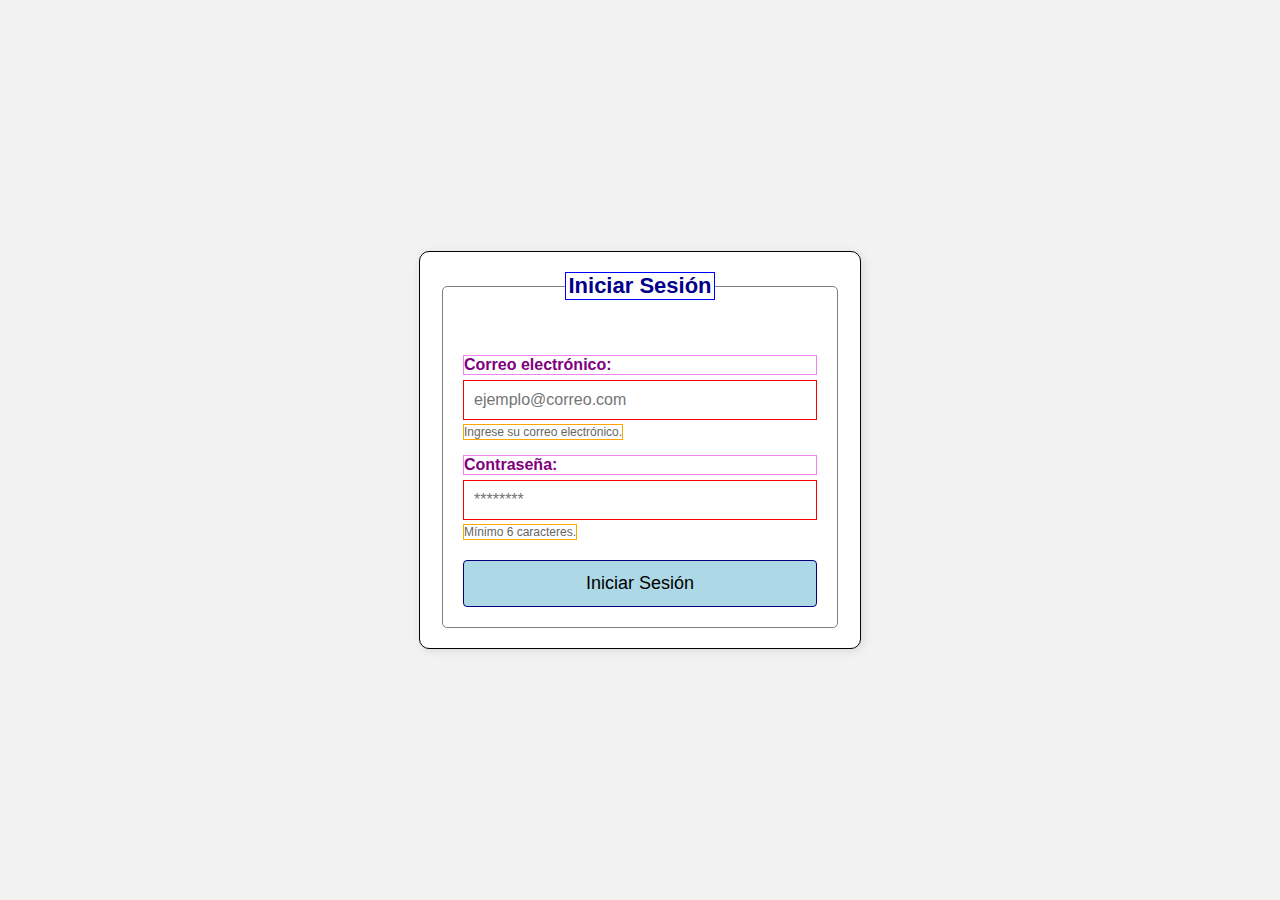
<file: index.html>
<!DOCTYPE html>
<html lang="es">
<head>
  <meta charset="UTF-8">
  <meta name="viewport" content="width=device-width, initial-scale=1.0">
  <title>Formulario de Inicio de Sesión</title>
  <link rel="stylesheet" href="estilos.css">
</head>
<body>
  <div class="fondo-borroso" id="fondo-borroso"></div>

  <div class="contenedor-formulario" id="contenido">
    <form id="formulario-login" action="#" method="post">
      <fieldset>
        <legend class="titulo">Iniciar Sesión</legend>

        <label for="correo" class="etiqueta">Correo electrónico:</label>
        <input type="email" id="correo" name="correo" class="campo-texto" placeholder="ejemplo@correo.com" required>
        <small>Ingrese su correo electrónico.</small>

        <label for="contrasena" class="etiqueta">Contraseña:</label>
        <input type="password" id="contrasena" name="contrasena" class="campo-texto" placeholder="********" required minlength="6">
        <small>Mínimo 6 caracteres.</small>

        <button type="submit" class="boton-enviar">Iniciar Sesión</button>
      </fieldset>
    </form>
  </div>

  <!-- Modal -->
  <div class="modal" id="modal">
    <div class="modal-contenido">
      <p id="modal-mensaje"></p>
      <button class="boton-cerrar" onclick="cerrarModal()">Cerrar</button>
    </div>
  </div>

  <script src="index.js"></script>
</body>
</html>
</file>
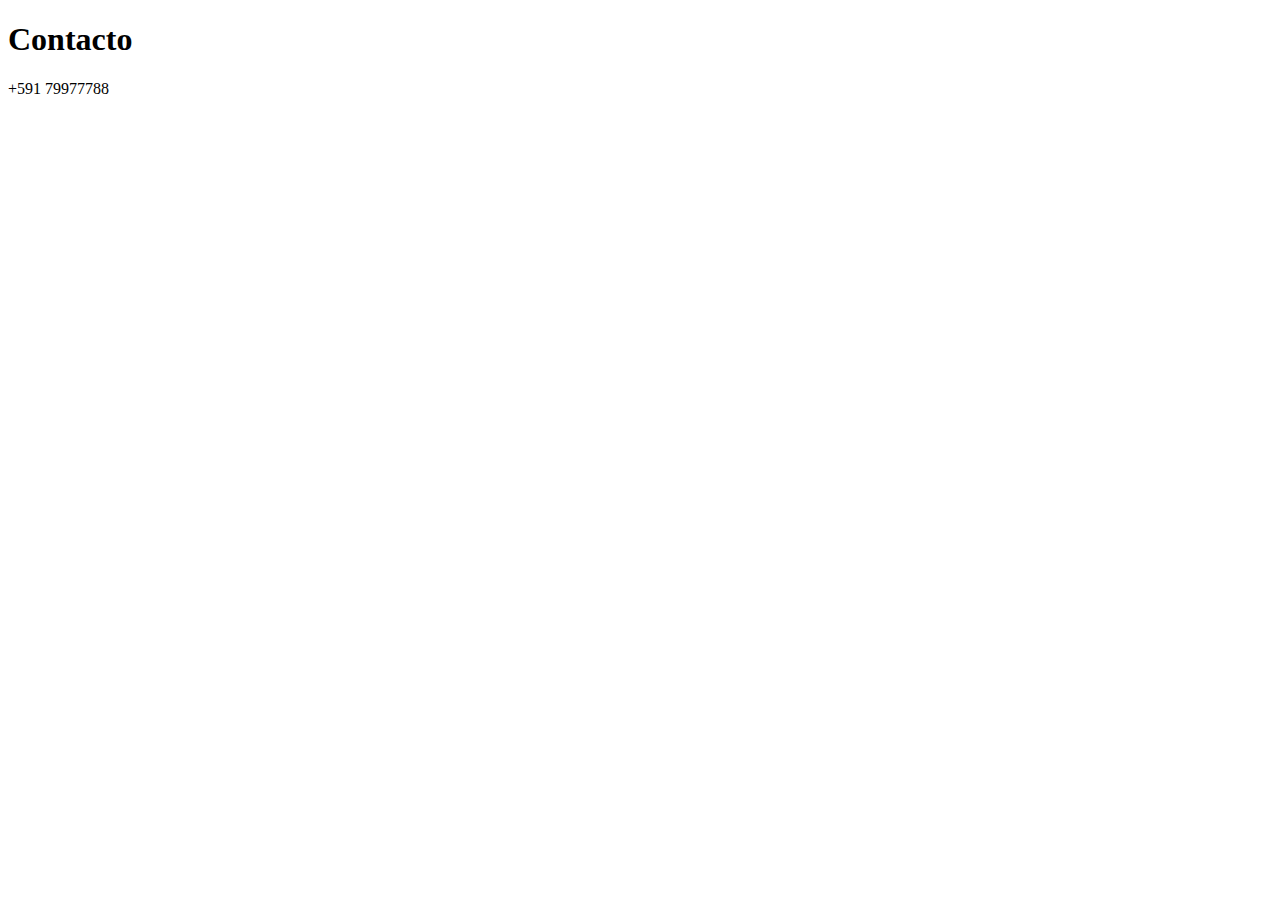
<file: contact.html>
<!DOCTYPE html>
<html lang="en">
<head>
    <meta charset="UTF-8">
    <meta name="viewport" content="width=device-width, initial-scale=1.0">
    <title>Document</title>
</head>
<body>
    <h1>Contacto</h1>
    <p>+591 79977788</p>
</body>
</html>
</file>
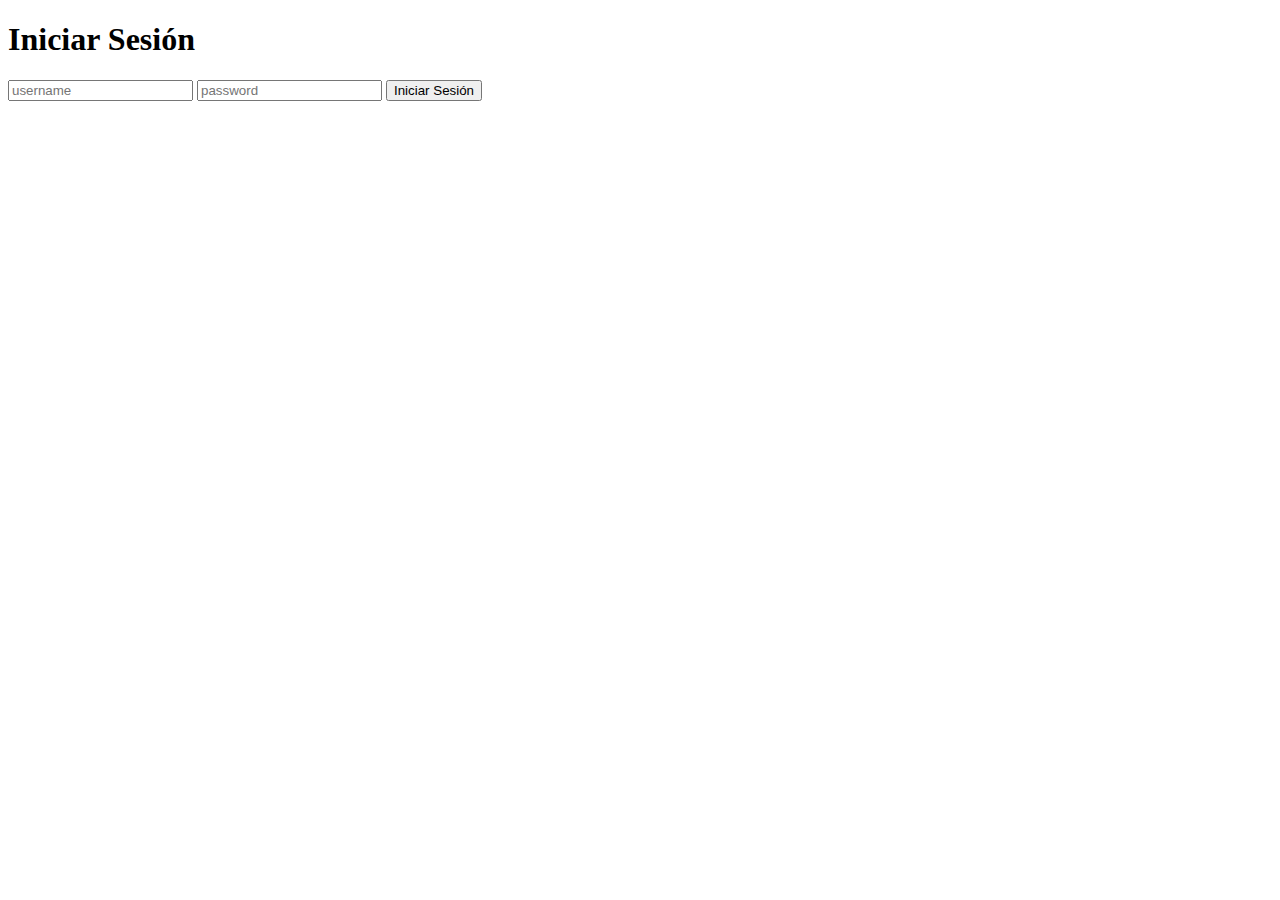
<file: login.html>
<!DOCTYPE html>
<html lang="en">
<head>
    <meta charset="UTF-8">
    <meta name="viewport" content="width=device-width, initial-scale=1.0">
    <title>Login</title>
</head>
<body>
    <h1>Iniciar Sesión</h1>
    <input type="text" placeholder="username">
    <input type="password" placeholder="password">
    <input type="submit" value="Iniciar Sesión">
</body>
</html>
</file>
<file: estilos.css>
body {
  font-family: Arial, sans-serif;
  background-color: #f2f2f2;
  margin: 0;
  padding: 0;
  display: flex;
  justify-content: center;
  align-items: center;
  height: 100vh;
}

.contenedor-formulario {
  border: 1px solid rgb(4, 4, 10);
  padding: 20px;
  width: 90%;
  max-width: 400px;
  background-color: white;
  border-radius: 10px;
  box-shadow: 2px 2px 10px rgba(0,0,0,0.1);
}

form fieldset {
  border: 1px solid gray;
  padding: 20px;
  border-radius: 5px;
}

.titulo {
  font-size: 22px;
  font-weight: bold;
  color: darkblue;
  text-align: center;
  border: 1px solid blue;
  margin-bottom: 20px;
}

.etiqueta {
  display: block;
  margin-top: 15px;
  color: purple;
  border: 1px solid violet;
  font-weight: bold;
}

.campo-texto {
  width: 100%;
  padding: 10px;
  margin-top: 5px;
  font-size: 16px;
  border: 1px solid red;
  box-sizing: border-box;
}

small {
  font-size: 12px;
  color: #666;
  border: 1px solid orange;
  display: inline-block;
  margin-top: 4px;
}

.boton-enviar {
  width: 100%;
  padding: 12px;
  margin-top: 20px;
  font-size: 18px;
  background-color: lightblue;
  border: 1px solid navy;
  border-radius: 4px;
  cursor: pointer;
  transition: transform 0.3s ease;
}

.boton-enviar:hover {
  transform: scale(1.05);
}


/* ...mantén todo lo anterior y agrega esto al final... */

/* Fondo borroso */
.fondo-borroso {
  position: fixed;
  top: 0;
  left: 0;
  width: 100%;
  height: 100%;
  backdrop-filter: blur(5px);
  background-color: rgba(0, 0, 0, 0.3);
  z-index: 10;
  display: none;
}

/* Modal */
.modal {
  position: fixed;
  top: 0;
  left: 0;
  width: 100%;
  height: 100%;
  display: none;
  justify-content: center;
  align-items: center;
  z-index: 20;
}

.modal-contenido {
  background-color: white;
  padding: 25px 30px;
  border: 2px solid black;
  border-radius: 10px;
  text-align: center;
  max-width: 350px;
  box-shadow: 0 0 15px rgba(0, 0, 0, 0.3);
}

.boton-cerrar {
  margin-top: 15px;
  padding: 10px 15px;
  background-color: crimson;
  color: white;
  border: none;
  border-radius: 5px;
  cursor: pointer;
}

.boton-cerrar:hover {
  background-color: darkred;
}

@media screen and (max-width: 600px) {
    .contenedor-formulario {
    margin: 30px;
    }
}
</file>
